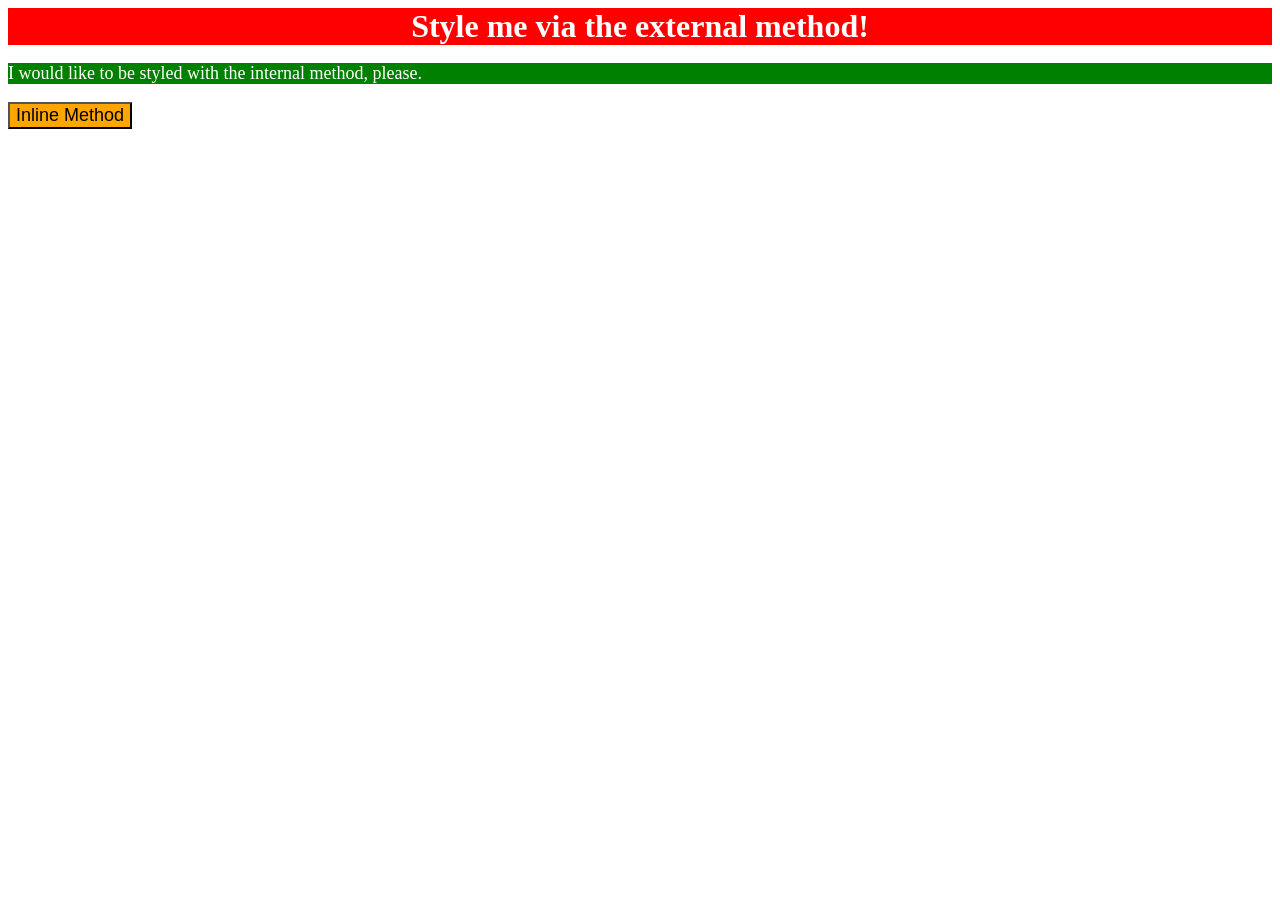
<file: foundations/intro-to-css/01-css-methods/index.html>
<!DOCTYPE html>
<html lang="en">
  <head>
    <meta charset="UTF-8">
    <meta http-equiv="X-UA-Compatible" content="IE=edge">
    <meta name="viewport" content="width=device-width, initial-scale=1.0">
    <title>Methods for Adding CSS</title>
    <link rel="stylesheet" href="intro01-style.css">
    <style>
      p{
        background-color: green;
        color: white;
        font-size: 18px;
      }

    </style>
  </head>
  <body>
    <div>Style me via the external method!</div>
    <p>I would like to be styled with the internal method, please.</p>
    <button style="background-color:orange; font-size: 18px;">Inline Method</button>
  </body>
</html>
</file>
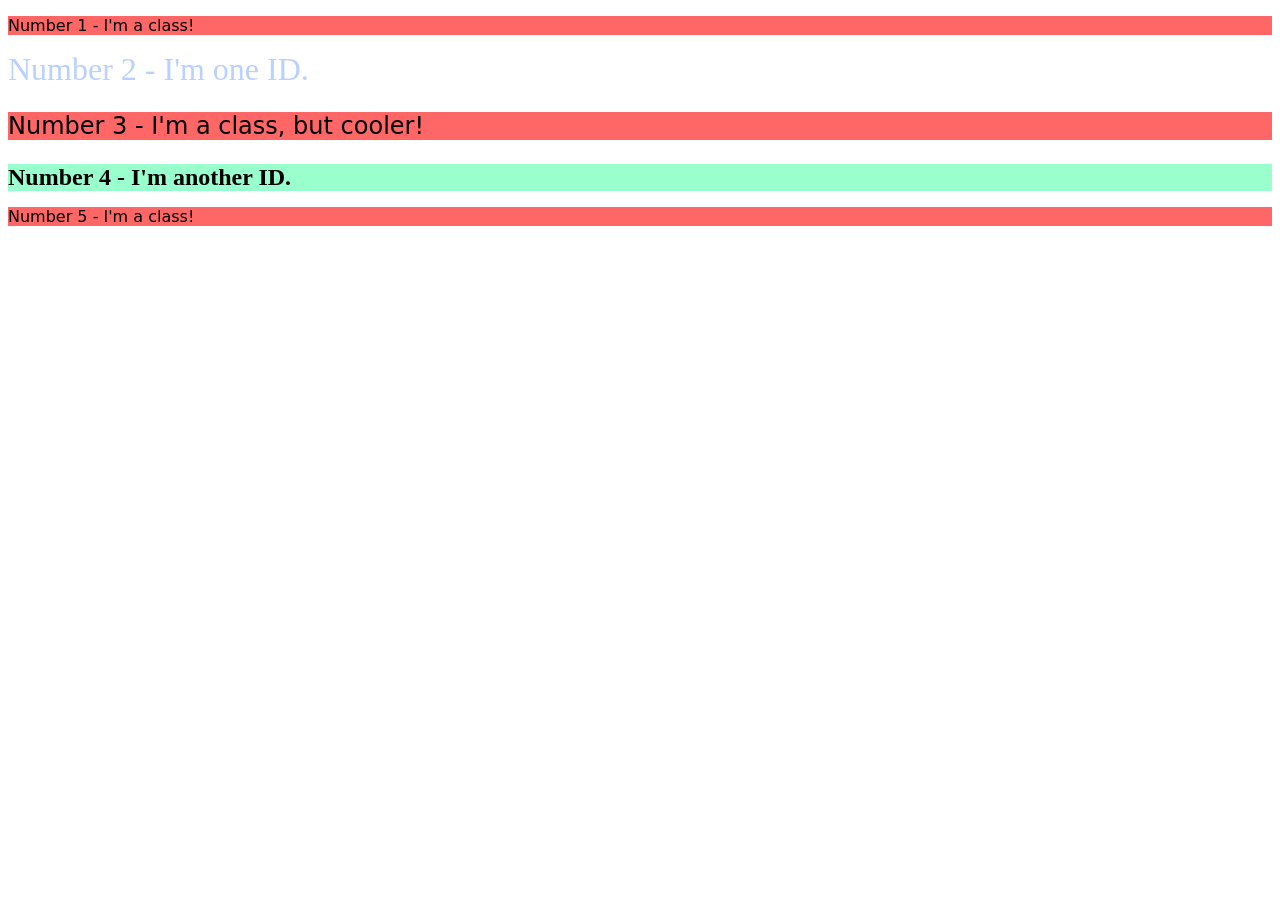
<file: foundations/intro-to-css/02-class-id-selectors/index.html>
<!DOCTYPE html>
<html lang="en">
  <head>
    <meta charset="UTF-8">
    <meta http-equiv="X-UA-Compatible" content="IE=edge">
    <meta name="viewport" content="width=device-width, initial-scale=1.0">
    <title>Class and ID Selectors</title>
    <link rel="stylesheet" href="style.css">
  </head>
  <body>
    <p class= "odd">Number 1 - I'm a class!</p>
    <div id="two">Number 2 - I'm one ID.</div>
    <p class = "odd" id = "three">Number 3 - I'm a class, but cooler!</p>
    <div id="four" >Number 4 - I'm another ID.</div>
    <p class="odd">Number 5 - I'm a class!</p>
  </body>
</html>
</file>
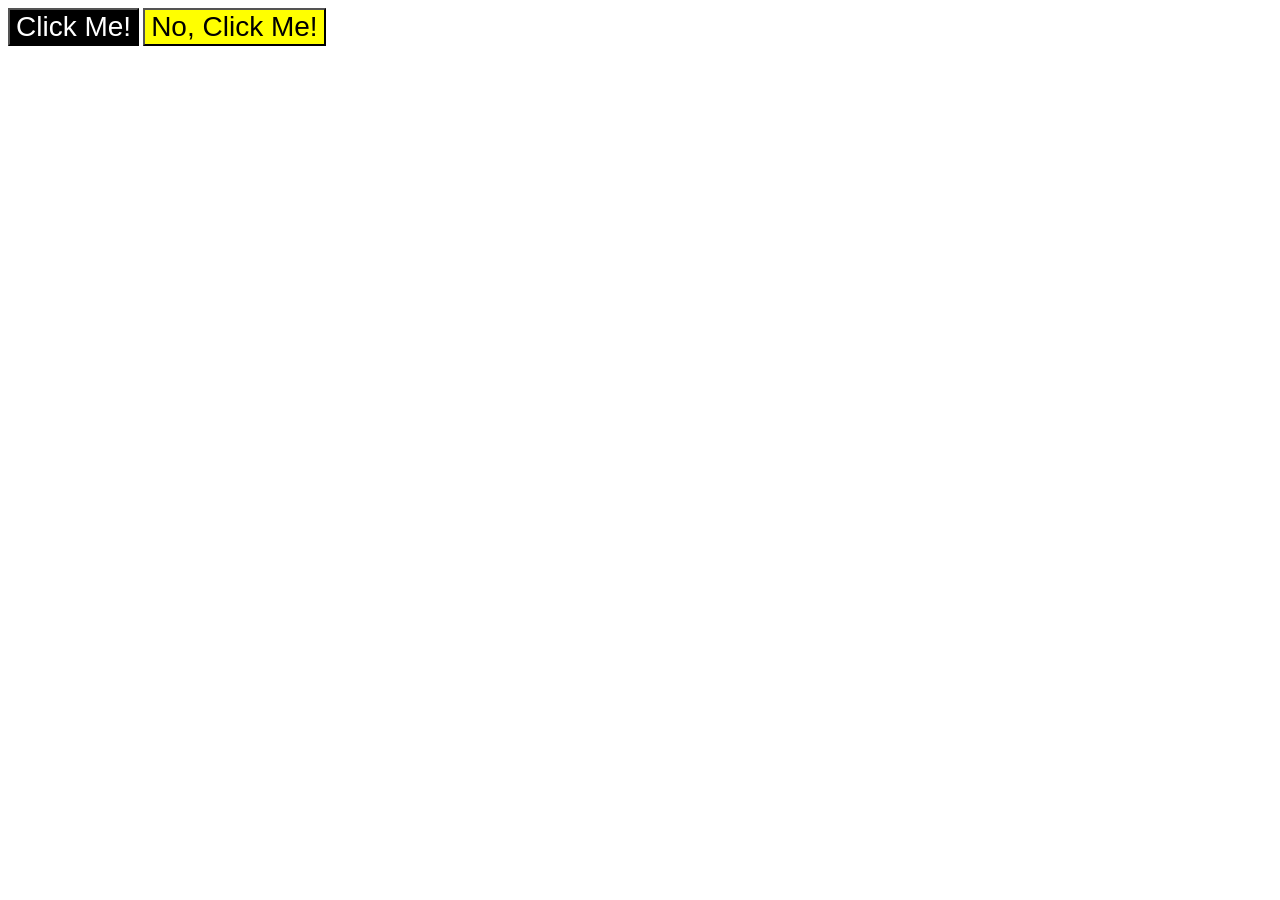
<file: foundations/intro-to-css/03-grouping-selectors/index.html>
<!DOCTYPE html>
<html lang="en">
  <head>
    <meta charset="UTF-8">
    <meta http-equiv="X-UA-Compatible" content="IE=edge">
    <meta name="viewport" content="width=device-width, initial-scale=1.0">
    <title>Grouping Selectors</title>
    <link rel="stylesheet" href="style.css">
  </head>
  <body>
    <button class="button" id="Me">Click Me!</button>
    <button class="button" id="No">No, Click Me!</button>
  </body>
</html>
</file>
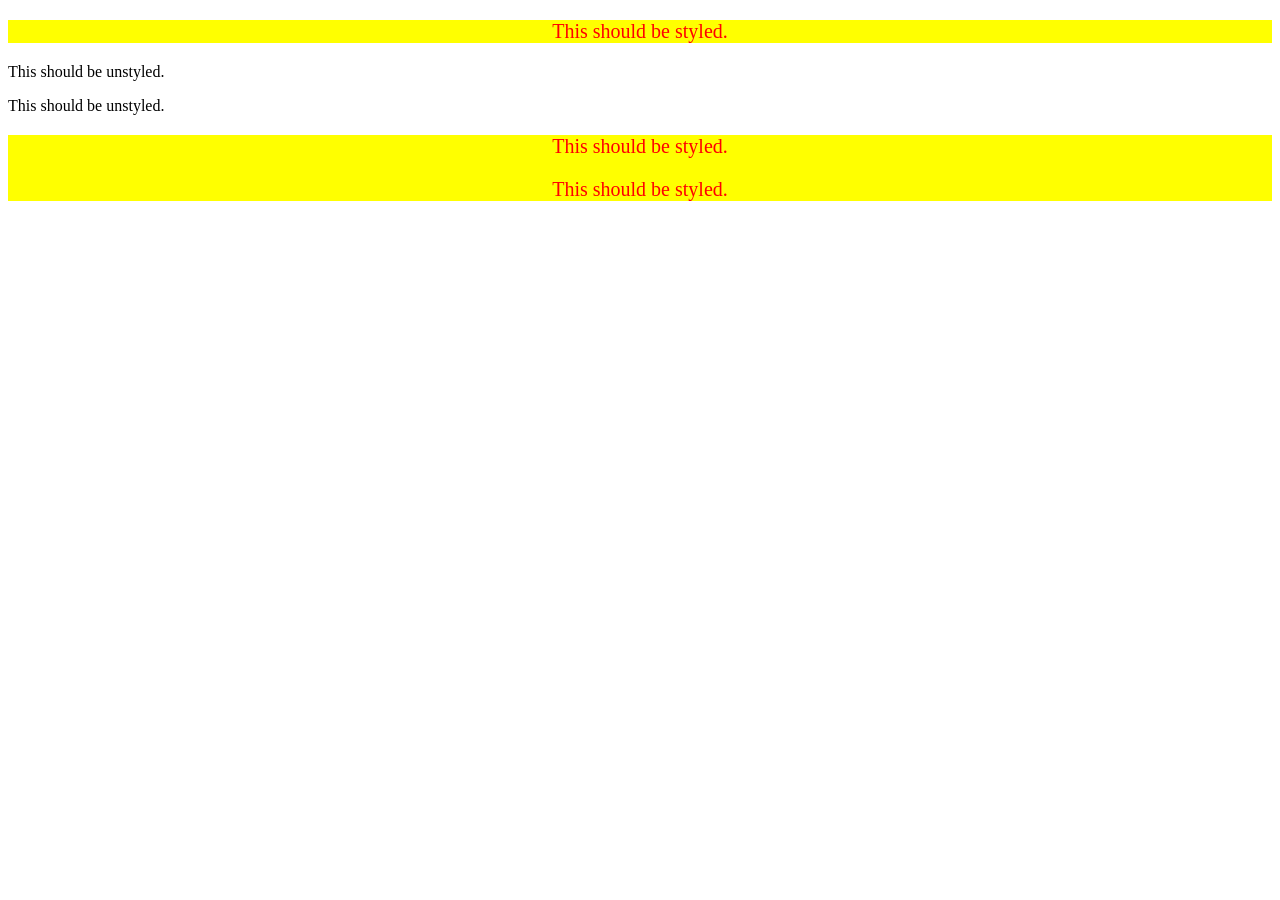
<file: foundations/intro-to-css/05-descendant-combinator/index.html>
<!DOCTYPE html>
<html lang="en">
  <head>
    <meta charset="UTF-8">
    <meta http-equiv="X-UA-Compatible" content="IE=edge">
    <meta name="viewport" content="width=device-width, initial-scale=1.0">
    <title>Descendant Combinator</title>
    <link rel="stylesheet" href="style.css">
  </head>
  <body>
    <div class="container style">
      <p class="text">This should be styled.</p>
    </div>
    <p class="text">This should be unstyled.</p>
    <p class="text">This should be unstyled.</p>
    <div class="container style">
      <p class="text">This should be styled.</p>
      <p class="text">This should be styled.</p>
    </div>
  </body>
</html>
</file>
<file: foundations/intro-to-css/01-css-methods/intro01-style.css>
div{
    background-color: red;
    color:white;
    font-size: 32px;
    font-weight:bold;
    text-align: center;

}
</file>
<file: foundations/intro-to-css/02-class-id-selectors/style.css>
/* Add CSS Styling */

.odd{
    background-color: hsl(0, 120%, 70%);
    font-family: 'Verdana','DejaVu Sans', 'sans-serif';
}

#two{
    color: hsl(219, 99%, 86%);
    font-size: 32px;
}

#three{
    font-size: 24px;
}

#four{
    font-size: 24px;
    background-color: hsl(150, 101%, 80%);
    font-weight: bold;
}
</file>
<file: foundations/intro-to-css/03-grouping-selectors/style.css>
.button{
    font-size: 28px;
    font-family: 'Helvetica', 'Times New Roman', 'sans-serif';
}

#Me{
    color:white;
    background-color:#000000;
}

#No{
    color:black;
    background-color:yellow;
}
</file>
<file: foundations/intro-to-css/05-descendant-combinator/style.css>
/* Add CSS Styling */

.container.style{
    color: red;
    background-color: yellow;
    font-size: 20px;
    text-align: center;
}
</file>
